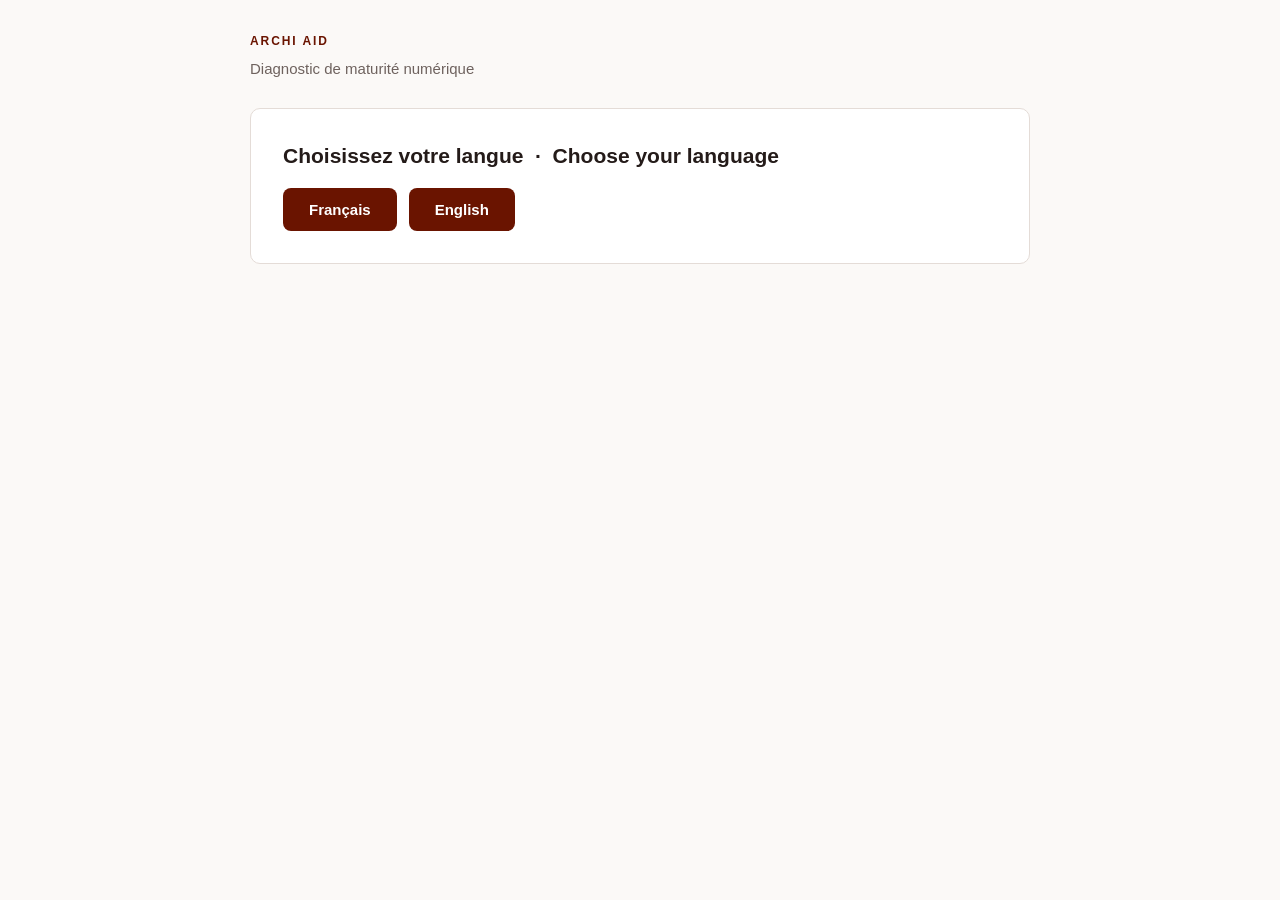
<file: outils/diagnostic.html>
<!DOCTYPE html>
<html lang="fr-CA">
<head>
<meta charset="UTF-8">
<meta name="viewport" content="width=device-width, initial-scale=1.0">
<title>Diagnostic de maturité numérique | Archi Aid</title>
<style>
  :root{
    --rouille:#6A1400;
    --brun:#241B19;
    --acier:#2D4A6B;
    --terracotta:#AF7E7B;
    --sarcelle:#2E6F6B;
    --fond:#FBF9F7;
    --carte:#FFFFFF;
    --trait:#E4DCD7;
    --texte:#241B19;
    --texte-doux:#6E625E;
  }
  *{box-sizing:border-box;margin:0;padding:0}
  body{font-family:"Segoe UI",Arial,sans-serif;background:var(--fond);color:var(--texte);line-height:1.55;padding:32px 16px 64px}
  .cadre{max-width:780px;margin:0 auto}

  .entete{margin-bottom:28px}
  .marque{font-size:12px;letter-spacing:.16em;text-transform:uppercase;color:var(--rouille);font-weight:700;margin-bottom:6px}
  .barre{height:4px;background:var(--trait);border-radius:2px;overflow:hidden;margin-top:18px}
  .barre span{display:block;height:100%;width:0;background:var(--rouille);transition:width .3s ease}
  .compteur{font-size:13px;color:var(--texte-doux);margin-top:8px}

  .carte{background:var(--carte);border:1px solid var(--trait);border-radius:10px;padding:32px}
  @media(max-width:560px){.carte{padding:22px}}

  h1{font-size:28px;line-height:1.25;font-weight:700;margin-bottom:14px}
  h2{font-size:21px;line-height:1.4;font-weight:600;margin-bottom:8px}
  h3{font-size:16px;font-weight:700;margin-bottom:10px}
  p{margin-bottom:14px;color:var(--texte-doux)}
  p.plein{color:var(--texte)}

  /* Choix de la langue */
  .langues{display:flex;gap:12px;flex-wrap:wrap;margin-top:18px}
  .langue{background:var(--rouille);color:#fff;padding:13px 26px;font-size:15px;font-weight:600;border-radius:8px;cursor:pointer;font-family:inherit;border:none}
  .langue:hover{background:#560F00}
  .langue:focus-visible{outline:2px solid var(--acier);outline-offset:2px}

  .axe-etiquette{display:inline-block;font-size:11px;letter-spacing:.14em;text-transform:uppercase;font-weight:700;padding:5px 10px;border-radius:4px;margin-bottom:16px}
  .axe-operational_management{background:#EDF1F6;color:var(--acier)}
  .axe-ai_integration{background:#E9F2F1;color:var(--sarcelle)}
  .axe-bim_maturity{background:#F6EDEB;color:var(--rouille)}

  .enonce{font-size:20px;line-height:1.45;font-weight:600;margin-bottom:26px}
  @media(max-width:560px){.enonce{font-size:18px}}

  .echelle{display:grid;grid-template-columns:repeat(5,1fr);gap:8px;margin-bottom:10px}
  .cran{border:1.5px solid var(--trait);border-radius:8px;background:#fff;padding:16px 4px 12px;cursor:pointer;text-align:center;transition:border-color .15s ease,background .15s ease;font-family:inherit}
  .cran:hover{border-color:var(--terracotta);background:#FDFBFA}
  .cran:focus-visible{outline:2px solid var(--acier);outline-offset:2px}
  .cran.choisi{border-color:var(--rouille);background:#FCF6F4}
  .cran b{display:block;font-size:22px;font-weight:700;color:var(--rouille);line-height:1}
  .cran small{display:block;font-size:11px;color:var(--texte-doux);margin-top:7px;line-height:1.25;min-height:28px}
  @media(max-width:480px){.cran{padding:13px 2px 10px}.cran b{font-size:19px}.cran small{font-size:10px;min-height:34px}}

  label.champ{display:block;font-size:13px;font-weight:600;margin-bottom:6px;margin-top:16px}
  select,input[type=text],input[type=email]{width:100%;padding:12px 13px;font-size:15px;font-family:inherit;border:1.5px solid var(--trait);border-radius:8px;background:#fff;color:var(--texte)}
  select:focus,input:focus{outline:none;border-color:var(--acier)}

  .boutons{display:flex;gap:12px;align-items:center;margin-top:26px;flex-wrap:wrap}
  button{font-family:inherit;font-size:15px;border-radius:8px;cursor:pointer;border:none}
  .primaire{background:var(--rouille);color:#fff;padding:13px 26px;font-weight:600}
  .primaire:hover{background:#560F00}
  .primaire:disabled{background:#C9BEB9;cursor:not-allowed}
  .discret{background:none;color:var(--texte-doux);padding:13px 4px;text-decoration:underline}
  .discret:hover{color:var(--texte)}

  /* Résultats : trois scores côte à côte */
  .scores{display:grid;grid-template-columns:repeat(3,1fr);gap:14px;margin:8px 0 28px}
  .scores.deux{grid-template-columns:repeat(2,1fr)}
  @media(max-width:560px){.scores,.scores.deux{grid-template-columns:1fr}}
  .score-carte{border:1px solid var(--trait);border-radius:8px;padding:18px 16px;text-align:center}
  .score-nom{font-size:13px;letter-spacing:.06em;text-transform:uppercase;color:var(--texte);font-weight:700;min-height:34px}
  .score-chiffre{font-size:44px;font-weight:700;line-height:1.1;margin:6px 0 2px}
  .score-sur{font-size:16px;color:var(--texte-doux);font-weight:400}
  .score-niveau{font-size:14px;font-weight:700;color:var(--brun)}
  .score-carte .axe-jauge{margin-top:12px}

  .axe-jauge{height:8px;background:var(--trait);border-radius:4px;overflow:hidden}
  .axe-jauge span{display:block;height:100%;border-radius:4px}

  /* Détail par axe : ses sous-sections */
  .titre-details{font-size:20px;margin:26px 0 14px}
  .bloc-axe{border:1px solid var(--trait);border-radius:8px;padding:18px 20px;margin-bottom:16px}
  .bloc-entete{display:flex;justify-content:space-between;align-items:baseline;gap:12px;margin-bottom:4px}
  .bloc-entete h3{margin:0}
  .bloc-niveau{font-size:15px;font-weight:700;color:var(--rouille);white-space:nowrap}
  .bloc-texte{font-size:14px;color:var(--texte);margin:0 0 14px}
  .sous{display:grid;grid-template-columns:1fr 130px 165px;gap:10px 14px;align-items:center;padding:8px 0;border-top:1px solid var(--trait);font-size:14px}
  .sous.prio{color:var(--rouille);font-weight:700}
  .sous-nom{color:var(--texte)}
  .sous.prio .sous-nom{color:var(--rouille)}
  .sous-val{text-align:right;font-weight:700;color:var(--brun);font-size:13px;white-space:nowrap}
  .sous.prio .sous-val{color:var(--rouille)}
  @media(max-width:560px){.sous{grid-template-columns:1fr auto}.sous .axe-jauge{grid-column:1 / -1}}

  .note-bim{font-size:13px;color:var(--texte-doux);border:1px dashed var(--trait);border-radius:8px;padding:12px 16px;margin-bottom:16px}

  .encadre{background:#F6F2EF;border-left:3px solid var(--rouille);padding:18px 20px;border-radius:0 8px 8px 0;margin:24px 0}
  .encadre h3{color:var(--rouille)}
  .encadre p{margin-bottom:0;color:var(--texte)}
  .encadre-axe{margin:16px 0 0;padding:14px 16px}
  .encadre-axe h3{font-size:14px;margin-bottom:4px}
  .encadre-axe p{font-size:14px}

  .consentement{display:flex;gap:10px;align-items:flex-start;margin-top:20px;font-size:13px;color:var(--texte-doux)}
  .consentement input{margin-top:3px;flex-shrink:0}

  .envoi-note{font-size:14px;color:var(--texte);background:#F6F2EF;border-radius:8px;padding:12px 16px;margin:24px 0 0}
  .envoi-ok{background:#E9F2F1;color:var(--sarcelle)}
  .envoi-echec{background:#F6EDEB;color:var(--rouille)}
</style>
</head>
<body>
<div class="cadre">
  <div class="entete">
    <div class="marque">Archi Aid</div>
    <div style="font-size:15px;color:var(--texte-doux)" id="sous-titre">Diagnostic de maturité numérique</div>
    <div class="barre" id="barre-zone" style="display:none"><span id="barre"></span></div>
    <div class="compteur" id="compteur" style="display:none"></div>
  </div>
  <div class="carte" id="scene"></div>
</div>

<script>
/* ==========================================================================
   1. CONFIGURATION
   Laisser PORTAL_ID ou FORM_GUID vide désactive l'envoi à HubSpot (le
   résultat s'affiche quand même). À remplir avec le nouveau portail.
   ========================================================================== */
const CONFIG = {
  // Noms internes et valeurs internes des listes déroulantes telles qu'elles existent dans HubSpot
  // (la propriété Company_size s'appelle « compay_size » dans HubSpot, coquille comprise).
  HS_CATEGORIE : "diagnostic_categorie",
  HS_TAILLE    : "compay_size",
  HS_VALEURS_CATEGORIE : {
    promoteur:"Real Estate Developer", architecture:"Architecture", ingenierie:"Engineering",
    entrepreneur_general:"General Contractor", sous_traitant:"Subcontractor", autre:"Other"
  },
  HS_VALEURS_TAILLE : {
    "1_9":"1_9", "10_49":"10_49", "50_199":"50_199", "200_499":"200_499", "500_ou_plus":"500_ou_plus"
  },
  PORTAL_ID : "44586873",                                        // numéro du portail HubSpot (Hub ID)
  FORM_GUID : "96d0935d-17f2-4a95-aea6-9db15f235671",                                        // formulaire « Digital Maturity Assessment »
  HSFORMS_HOST : "api.hsforms.com"                         // api-eu1.hsforms.com pour un portail hébergé en Europe
};

/* ==========================================================================
   2. LANGUE ET TEXTES D'INTERFACE
   Tout texte affiché existe en français et en anglais : { fr:"…", en:"…" }.
   t(x) renvoie la version dans la langue choisie au premier écran.
   ========================================================================== */
let LANG = "fr";
function t(x){ return (x && typeof x === "object" && !Array.isArray(x)) ? (x[LANG] || x.fr) : x; }

const UI = {
  sousTitre:      { fr:"Diagnostic de maturité numérique", en:"Digital Maturity Assessment" },
  titrePage:      { fr:"Diagnostic de maturité numérique | Archi Aid", en:"Digital Maturity Assessment | Archi Aid" },
  profilEtape:    { fr:"Profil de votre organisation", en:"Your organization" },
  profilTitre:    { fr:"D'abord, votre organisation", en:"First, your organization" },
  profilTexte:    { fr:"Deux précisions qui servent à adapter les énoncés suivants à votre réalité.", en:"Two details that adapt the following statements to your reality." },
  champActivite:  { fr:"Votre principale activité en construction", en:"Your main activity in construction" },
  champTaille:    { fr:"Taille de votre organisation", en:"Size of your organization" },
  selectionnez:   { fr:"Sélectionnez", en:"Select" },
  continuer:      { fr:"Continuer", en:"Continue" },
  retour:         { fr:"Retour", en:"Back" },
  modifierProfil: { fr:"Modifier le profil", en:"Edit profile" },
  enoncePrecedent:{ fr:"Énoncé précédent", en:"Previous statement" },
  enonceSur:      { fr:"Énoncé {i} sur {n}", en:"Statement {i} of {n}" },
  termine:        { fr:"Terminé", en:"Done" },
  scoresTitre:    { fr:"Vos scores de maturité", en:"Your maturity scores" },
  sur100:         { fr:" / 100", en:" / 100" },
  bimNonEvalue:   { fr:"Le volet Maturité BIM n'a pas été évalué : votre type d'activité n'implique pas la maquette numérique.", en:"The BIM Maturity section was not assessed: your type of activity does not involve building information modeling." },
  details:        { fr:"Détails", en:"Details" },
  parOuCommencer: { fr:"Par où commencer", en:"Where to start" },
  pointFaible:    { fr:"Votre point d'appui le plus faible sur cet axe est <strong>{s}</strong>. ", en:"Your weakest point on this axis is <strong>{s}</strong>. " },
  envoyer:        { fr:"Envoyer", en:"Send" },
  envoye:         { fr:"Envoyé", en:"Sent" },
  envoiEnCours:   { fr:"Envoi en cours…", en:"Sending…" },
  refaire:        { fr:"Refaire le diagnostic", en:"Retake the assessment" },
  envoiOk:        { fr:"Résultats envoyés. Vous recevrez votre rapport à {e}.", en:"Results sent. You will receive your report at {e}." },
  envoiInactif:   { fr:"Résultats enregistrés. L'envoi par courriel sera actif une fois la connexion à HubSpot configurée.", en:"Results saved. Email delivery will be active once the HubSpot connection is configured." },
  envoiEchec:     { fr:"L'envoi n'a pas fonctionné. Réessayez dans un instant ou écrivez-nous à Info@archiaid.ca.", en:"Sending failed. Try again in a moment or write to us at Info@archiaid.ca." },
  gateTitre:      { fr:"Où vous envoyer vos résultats ?", en:"Where should we send your results?" },
  gateTexte:      { fr:"Indiquez où vous joindre : vous recevrez votre rapport par courriel.", en:"Tell us how to reach you: you will receive your report by email." },
  prenom:         { fr:"Prénom", en:"First name" },
  nom:            { fr:"Nom", en:"Last name" },
  entreprise:     { fr:"Entreprise", en:"Company" },
  courriel:       { fr:"Courriel professionnel", en:"Work email" },
  consentement:   { fr:"J'accepte que Solutions Archi Aid inc. conserve ces renseignements pour me transmettre mon résultat et communiquer avec moi à ce sujet. Je peux retirer ce consentement en tout temps en écrivant à l'adresse indiquée dans les communications reçues.",
                    en:"I agree that Solutions Archi Aid inc. may keep this information to send me my results and contact me about them. I can withdraw this consent at any time by writing to the address shown in the communications received." },
  detailActivite: { fr:"Activité", en:"Activity" },
  detailTaille:   { fr:"Taille", en:"Size" },
  detailEchelle:  { fr:"Échelle : accord de 1 à 5. Score = (moyenne - 1) / 4 x 100.", en:"Scale: agreement from 1 to 5. Score = (average - 1) / 4 x 100." },
  detailSansBim:  { fr:"Volet BIM non évalué (activité sans BIM).", en:"BIM section not assessed (activity without BIM)." },
  detailPriorite: { fr:"Priorité", en:"Priority" }
};

/* ==========================================================================
   3. PROFIL DE L'ORGANISATION (non noté)
   `bim` indique si le volet BIM est évalué ; `famille` choisit la version
   des énoncés BIM. Les valeurs sont celles des listes HubSpot.
   ========================================================================== */
const CATEGORIES = [
  { valeur:"promoteur",            libelle:{ fr:"Développement immobilier / Promoteur",                en:"Real estate development / Developer" },        famille:"donneur_ouvrage", bim:true },
  { valeur:"architecture",         libelle:{ fr:"Architecture",                                         en:"Architecture" },                                famille:"conception",      bim:true },
  { valeur:"ingenierie",           libelle:{ fr:"Ingénierie (structure, civil, mécanique, électrique)", en:"Engineering (structural, civil, mechanical, electrical)" }, famille:"conception", bim:true },
  { valeur:"entrepreneur_general", libelle:{ fr:"Entrepreneur général / Gestion de construction",       en:"General contractor / Construction management" }, famille:"realisation",     bim:true },
  { valeur:"sous_traitant",        libelle:{ fr:"Sous-traitant / Entrepreneur spécialisé",              en:"Subcontractor / Specialty contractor" },         famille:"realisation",     bim:true },
  { valeur:"autre",                libelle:{ fr:"Autre",                                                en:"Other" },                                       famille:null,              bim:false }
];

const TAILLES = [
  { valeur:"1_9",         libelle:{ fr:"1 à 9 employés",        en:"1 to 9 employees" } },
  { valeur:"10_49",       libelle:{ fr:"10 à 49 employés",      en:"10 to 49 employees" } },
  { valeur:"50_199",      libelle:{ fr:"50 à 199 employés",     en:"50 to 199 employees" } },
  { valeur:"200_499",     libelle:{ fr:"200 à 499 employés",    en:"200 to 499 employees" } },
  { valeur:"500_ou_plus", libelle:{ fr:"500 employés et plus",  en:"500 employees or more" } }
];

const ECHELLE = [
  { note:1, ancre:{ fr:"Pas du tout d'accord",  en:"Strongly disagree" } },
  { note:2, ancre:{ fr:"Plutôt en désaccord",   en:"Somewhat disagree" } },
  { note:3, ancre:{ fr:"Partiellement vrai",    en:"Partly true" } },
  { note:4, ancre:{ fr:"Plutôt d'accord",       en:"Somewhat agree" } },
  { note:5, ancre:{ fr:"Tout à fait d'accord",  en:"Strongly agree" } }
];

/* ==========================================================================
   4. LA HIÉRARCHIE : 3 AXES > 8 SOUS-SECTIONS > 2 ÉNONCÉS
   Les clés d'axe et de sous-section sont les noms internes des propriétés
   HubSpot (suffixe _score ajouté à l'envoi).
   Tous les énoncés sont formulés positivement : accord élevé = maturité élevée.
   ========================================================================== */
const AXES = [
  {
    cle:"operational_management", paliers:{ fr:["Improvisée", "Encadrée", "Structurée", "Pilotée"], en:["Improvised", "Framed", "Structured", "Data-driven"] }, libelle:{ fr:"Gestion opérationnelle", en:"Operational management" }, couleur:"var(--acier)",
    niveaux:{
      fr:[
        "Le fonctionnement repose sur des personnes plutôt que sur des systèmes. L'information existe, mais il faut savoir à qui la demander.",
        "Des outils et des pratiques sont en place, mais leur usage varie d'une équipe à l'autre. Vous payez pour des capacités que vous n'exploitez qu'en partie.",
        "Vos processus sont documentés et vos systèmes reliés pour l'essentiel. La prochaine étape est de mesurer, pour savoir quoi améliorer.",
        "Vos opérations sont pilotées par des données fiables et des processus qui survivent aux changements de personnel."
      ],
      en:[
        "Operations rely on people rather than systems. The information exists, but you have to know who to ask.",
        "Tools and practices are in place, but their use varies from one team to another. You pay for capabilities you only partly use.",
        "Your processes are documented and your systems mostly connected. The next step is measuring, to know what to improve.",
        "Your operations are driven by reliable data and processes that survive staff changes."
      ]
    },
    sections:[
      { cle:"visibility", paliers:{ fr:["Limitée", "Partielle", "Claire", "Temps réel"], en:["Limited", "Partial", "Clear", "Real-time"] }, libelle:{ fr:"Visibilité et contrôle", en:"Visibility and control" },
        enonces:{
          fr:[ "J'ai une vue d'ensemble de l'exécution de mes projets en cours sans avoir à consulter chaque personne.",
               "L'avancement et les coûts de nos projets sont à jour et consultables en tout temps, pas seulement à la réunion hebdomadaire." ],
          en:[ "I have an overview of how my current projects are progressing without having to ask each person.",
               "Our project progress and costs are up to date and available at any time, not only at the weekly meeting." ]
        },
        conseil:{ fr:"Mettre en place un tableau de bord de projets alimenté par vos outils existants, revu à fréquence fixe.",
                  en:"Set up a project dashboard fed by your existing tools and reviewed at a fixed frequency." } },
      { cle:"process_maturity", paliers:{ fr:["Informels", "Documentés", "Appliqués", "Mesurés"], en:["Informal", "Documented", "Applied", "Measured"] }, libelle:{ fr:"Maturité des processus", en:"Process maturity" },
        enonces:{
          fr:[ "Nos façons de faire sont documentées et appliquées de la même manière d'un projet à l'autre.",
               "Nos processus sont mesurés et révisés selon un cycle défini, pas seulement lorsqu'un problème survient." ],
          en:[ "Our ways of working are documented and applied the same way from one project to the next.",
               "Our processes are measured and reviewed on a set cycle, not only when a problem occurs." ]
        },
        conseil:{ fr:"Documenter les trois processus les plus fréquents et associer à chacun un indicateur suivi chaque mois.",
                  en:"Document your three most frequent processes and attach a monthly indicator to each one." } },
      { cle:"system_centralization", paliers:{ fr:["Dispersés", "Partagés", "Centralisés", "Unifiés"], en:["Scattered", "Shared", "Centralized", "Unified"] }, libelle:{ fr:"Centralisation des systèmes", en:"System centralization" },
        enonces:{
          fr:[ "Nos équipes travaillent dans des plateformes communes à l'entreprise plutôt que dans des outils choisis individuellement.",
               "Chaque information a un système de référence unique : il n'existe pas plusieurs versions du même échéancier, du même budget ou du même plan." ],
          en:[ "Our teams work in company-wide platforms rather than in tools chosen individually.",
               "Each piece of information has a single system of record: there are no multiple versions of the same schedule, budget or drawing." ]
        },
        conseil:{ fr:"Désigner un système de référence par type d'information et y migrer ce qui vit encore dans les fichiers locaux et les courriels.",
                  en:"Designate one system of record per type of information and migrate what still lives in local files and emails." } }
    ]
  },
  {
    cle:"ai_integration", paliers:{ fr:["Absente", "Exploratoire", "Encadrée", "Intégrée"], en:["Absent", "Exploratory", "Governed", "Embedded"] }, libelle:{ fr:"Intégration de l'IA", en:"AI integration" }, couleur:"var(--sarcelle)",
    niveaux:{
      fr:[
        "L'IA est absente ou à l'essai chez quelques personnes, sans cadre. Le risque tient surtout aux données qui circulent sans règles.",
        "Des usages existent, mais sans gouvernance ni mesure. Les gains restent individuels et difficiles à généraliser.",
        "L'IA est encadrée et utilisée dans plusieurs équipes. Il reste à structurer les données pour en tirer davantage.",
        "L'IA est intégrée à vos façons de faire, avec des gains mesurés et des données prêtes à être exploitées."
      ],
      en:[
        "AI is absent or being tried by a few people, without a framework. The main risk is data circulating without rules.",
        "Some uses exist, but without governance or measurement. Gains remain individual and hard to generalize.",
        "AI is governed and used across several teams. Structuring your data is what remains to get more out of it.",
        "AI is embedded in your ways of working, with measured gains and data ready to be used."
      ]
    },
    sections:[
      { cle:"ai_adoption", paliers:{ fr:["Nulle", "Individuelle", "Par équipe", "Généralisée"], en:["None", "Individual", "Team-wide", "Company-wide"] }, libelle:{ fr:"Adoption", en:"Adoption" },
        enonces:{
          fr:[ "Mes équipes utilisent des outils d'intelligence artificielle dans leur travail courant, pas seulement à l'essai.",
               "L'usage de l'IA est répandu dans plusieurs équipes, pas porté par une ou deux personnes." ],
          en:[ "My teams use artificial intelligence tools in their day-to-day work, not just as a trial.",
               "AI use is widespread across several teams, not carried by one or two people." ]
        },
        conseil:{ fr:"Identifier deux tâches répétitives par équipe et y introduire un outil d'IA avec un accompagnement court.",
                  en:"Identify two repetitive tasks per team and introduce an AI tool for them with short guidance." } },
      { cle:"ai_governance", paliers:{ fr:["Aucune", "Implicite", "Écrite", "Appliquée"], en:["None", "Implicit", "Written", "Enforced"] }, libelle:{ fr:"Gouvernance", en:"Governance" },
        enonces:{
          fr:[ "Nous avons des règles écrites sur les informations qui peuvent être soumises à un outil d'IA externe.",
               "Une personne est responsable des choix d'outils d'IA et de leurs usages dans l'entreprise." ],
          en:[ "We have written rules about which information may be submitted to an external AI tool.",
               "One person is responsible for AI tool choices and their use in the company." ]
        },
        conseil:{ fr:"Rédiger une politique d'usage d'une page : données permises, outils approuvés, personne responsable.",
                  en:"Write a one-page usage policy: permitted data, approved tools, responsible person." } },
      { cle:"data_readiness", paliers:{ fr:["Éparpillées", "Accessibles", "Structurées", "Exploitables"], en:["Scattered", "Accessible", "Structured", "AI-ready"] }, libelle:{ fr:"Préparation des données", en:"Data readiness" },
        enonces:{
          fr:[ "Nos données de projet sont assez structurées et centralisées pour être exploitées par un outil d'IA.",
               "L'historique de nos projets est accessible et consultable, pas enfoui dans des courriels et des dossiers personnels." ],
          en:[ "Our project data is structured and centralized enough to be used by an AI tool.",
               "Our project history is accessible and searchable, not buried in emails and personal folders." ]
        },
        conseil:{ fr:"Structurer d'abord les données de projet les plus demandées : coûts, échéanciers, décisions.",
                  en:"Structure the most requested project data first: costs, schedules, decisions." } }
    ]
  },
  {
    cle:"bim_maturity", paliers:{ fr:["Subi", "Pratiqué", "Maîtrisé", "Stratégique"], en:["Imposed", "Practised", "Mastered", "Strategic"] }, libelle:{ fr:"Maturité BIM", en:"BIM maturity" }, couleur:"var(--rouille)", bimSeulement:true,
    niveaux:{
      fr:[
        "Le BIM est subi plutôt que maîtrisé : la maquette existe parfois, mais le travail réel se fait encore en 2D ou sur papier.",
        "La maquette est utilisée, mais les processus dépendent des personnes et les échanges demandent des reprises.",
        "Vos processus BIM sont formalisés et vos échanges fiables. Le BIM commence à peser dans vos soumissions.",
        "Le BIM est un avantage concurrentiel : processus maîtrisés, données réutilisées, exigences dépassées."
      ],
      en:[
        "BIM is endured rather than mastered: a model sometimes exists, but the real work is still done in 2D or on paper.",
        "The model is used, but processes depend on people and exchanges require rework.",
        "Your BIM processes are formalized and your exchanges reliable. BIM is starting to weigh in your bids.",
        "BIM is a competitive advantage: mastered processes, reused data, requirements exceeded."
      ]
    },
    sections:[
      { cle:"bim_process", paliers:{ fr:["Absent", "Au cas par cas", "Formalisé", "Systématique"], en:["None", "Ad hoc", "Formalized", "Systematic"] }, libelle:{ fr:"Processus BIM", en:"BIM process" },
        enonces:{
          conception:{
            fr:[ "Chaque mandat démarre avec un plan d'exécution BIM qui définit les livrables et les niveaux de détail par phase.",
                 "Nos gabarits, nos bibliothèques et nos normes de modélisation sont communs à tous les projets." ],
            en:[ "Every mandate starts with a BIM execution plan that defines deliverables and levels of detail per phase.",
                 "Our templates, libraries and modeling standards are shared across all projects." ]
          },
          realisation:{
            fr:[ "La coordination avec nos sous-traitants suit un cycle formalisé : les conflits sont détectés avant l'installation.",
                 "Nos exigences BIM envers les sous-traitants sont écrites dans les contrats et vérifiées." ],
            en:[ "Coordination with our subcontractors follows a formal cycle: clashes are detected before installation.",
                 "Our BIM requirements for subcontractors are written into contracts and verified." ]
          },
          donneur_ouvrage:{
            fr:[ "Nos appels d'offres précisent les livrables BIM attendus, et nous vérifions les maquettes reçues avant de les accepter.",
                 "Un responsable BIM est désigné de notre côté sur chaque projet, avec un mandat clair." ],
            en:[ "Our tenders specify the expected BIM deliverables, and we check the models we receive before accepting them.",
                 "A BIM lead is designated on our side for every project, with a clear mandate." ]
          }
        },
        conseil:{ fr:"Rédiger un plan d'exécution BIM type et l'imposer dès le démarrage de chaque projet.",
                  en:"Write a standard BIM execution plan and require it from the start of every project." } },
      { cle:"data_exchange", paliers:{ fr:["Reconstruit", "Repris", "Exploitable", "Fluide"], en:["Rebuilt", "Reworked", "Usable", "Seamless"] }, libelle:{ fr:"Échange des données", en:"Data exchange" },
        enonces:{
          conception:{
            fr:[ "Les modèles échangés entre disciplines sont exploitables tels quels, sans reconstruction ni reprise.",
                 "Nos quantitatifs et nos tableaux sont extraits de la maquette et réutilisés sans ressaisie." ],
            en:[ "Models exchanged between disciplines are usable as is, without rebuilding or rework.",
                 "Our quantities and schedules are extracted from the model and reused without re-entry." ]
          },
          realisation:{
            fr:[ "Nous extrayons des quantitatifs de la maquette et ils alimentent directement nos estimations.",
                 "Les maquettes reçues des concepteurs sont exploitables sans reconstruction par notre équipe." ],
            en:[ "We extract quantities from the model and they feed directly into our estimates.",
                 "The models we receive from designers are usable without our team rebuilding them." ]
          },
          donneur_ouvrage:{
            fr:[ "Les données du projet sont transférées vers nos systèmes d'exploitation à la réception du bâtiment.",
                 "Les maquettes de nos différents projets suivent un format commun qui permet de les comparer." ],
            en:[ "Project data is transferred to our operations systems when the building is handed over.",
                 "The models of our various projects follow a common format that allows comparison." ]
          }
        },
        conseil:{ fr:"Fixer un format d'échange et un niveau de détail par livrable, et vérifier chaque maquette reçue selon ces critères.",
                  en:"Set an exchange format and a level of detail per deliverable, and check every model received against those criteria." } }
    ]
  }
];

/* Quatre paliers par axe et par sous-section (clé `paliers` ci-dessus),
   du plus faible au plus fort, choisis par la moyenne des réponses. */

function rangDeMoyenne(m){
  if(m <= 2.0) return 0;
  if(m <= 3.0) return 1;
  if(m <= 4.0) return 2;
  return 3;
}
function scoreSur100(m){ return Math.round((m - 1) / 4 * 100); }

/* ==========================================================================
   5. ÉTAT
   ========================================================================== */
let etat = { categorie:null, taille:null, reponses:{}, index:0, resultat:null, envoye:null, lecture:false };

const scene = document.getElementById("scene");
const barre = document.getElementById("barre");
const barreZone = document.getElementById("barre-zone");
const compteur = document.getElementById("compteur");

function categorie(){ return CATEGORIES.find(c => c.valeur === etat.categorie) || CATEGORIES[0]; }
function bimEvalue(){ return !!categorie().bim; }
function axesEvalues(){ return AXES.filter(a => !a.bimSeulement || bimEvalue()); }

/* Les énoncés d'une sous-section dans la langue choisie, selon la famille pour le BIM. */
function enoncesDe(section){
  const e = section.enonces;
  if(e.fr) return e[LANG] || e.fr;
  const fam = e[categorie().famille] || e.conception;
  return fam[LANG] || fam.fr;
}

/* La liste ordonnée des énoncés : axe par axe, sous-section par sous-section.
   Le BIM vient en dernier et n'apparaît pas si l'activité ne l'implique pas. */
function liste(){
  const items = [];
  axesEvalues().forEach(a => a.sections.forEach(s => enoncesDe(s).forEach((texte, i) => {
    items.push({ axe:a.cle, section:s.cle, cle:s.cle + "|" + i, texte });
  })));
  return items;
}

function progression(pct, texte){
  if(pct === null){ barreZone.style.display = "none"; compteur.style.display = "none"; return; }
  barreZone.style.display = "block";
  compteur.style.display = "block";
  barre.style.width = pct + "%";
  compteur.textContent = texte;
}

function appliquerLangue(){
  document.documentElement.lang = LANG === "en" ? "en-CA" : "fr-CA";
  document.title = t(UI.titrePage);
  document.getElementById("sous-titre").textContent = t(UI.sousTitre);
}

/* ==========================================================================
   6. ÉCRANS
   ========================================================================== */
function ecranLangue(){
  progression(null);
  scene.innerHTML = `
    <h2>Choisissez votre langue &nbsp;·&nbsp; Choose your language</h2>
    <div class="langues">
      <button class="langue" data-lang="fr">Français</button>
      <button class="langue" data-lang="en">English</button>
    </div>
  `;
  scene.querySelectorAll(".langue").forEach(b => {
    b.onclick = () => { LANG = b.dataset.lang; appliquerLangue(); ecranProfil(); };
  });
}

function ecranProfil(){
  progression(0, t(UI.profilEtape));
  scene.innerHTML = `
    <h2>${t(UI.profilTitre)}</h2>
    <p>${t(UI.profilTexte)}</p>
    <label class="champ" for="cat">${t(UI.champActivite)}</label>
    <select id="cat">
      <option value="">${t(UI.selectionnez)}</option>
      ${CATEGORIES.map(c => `<option value="${c.valeur}" ${etat.categorie===c.valeur?"selected":""}>${t(c.libelle)}</option>`).join("")}
    </select>
    <label class="champ" for="tai">${t(UI.champTaille)}</label>
    <select id="tai">
      <option value="">${t(UI.selectionnez)}</option>
      ${TAILLES.map(x => `<option value="${x.valeur}" ${etat.taille===x.valeur?"selected":""}>${t(x.libelle)}</option>`).join("")}
    </select>
    <div class="boutons">
      <button class="primaire" id="suivant" disabled>${t(UI.continuer)}</button>
      <button class="discret" id="retour">${t(UI.retour)}</button>
    </div>
  `;
  const cat = document.getElementById("cat");
  const tai = document.getElementById("tai");
  const suivant = document.getElementById("suivant");
  const verifier = () => { suivant.disabled = !(cat.value && tai.value); };
  cat.onchange = tai.onchange = verifier;
  verifier();

  suivant.onclick = () => {
    if(etat.categorie && etat.categorie !== cat.value) etat.reponses = {};
    etat.categorie = cat.value;
    etat.taille = tai.value;
    etat.index = 0;
    ecranEnonce();
  };
  document.getElementById("retour").onclick = ecranLangue;
}

function ecranEnonce(){
  const items = liste();
  const c = items[etat.index];
  const axe = AXES.find(a => a.cle === c.axe);
  const section = axe.sections.find(s => s.cle === c.section);
  progression(Math.round((etat.index / items.length) * 100),
              t(UI.enonceSur).replace("{i}", etat.index + 1).replace("{n}", items.length));

  scene.innerHTML = `
    <span class="axe-etiquette axe-${axe.cle}">${t(axe.libelle)} · ${t(section.libelle)}</span>
    <p class="enonce">${c.texte}</p>
    <div class="echelle">
      ${ECHELLE.map(e => `
        <button class="cran ${etat.reponses[c.cle]===e.note?"choisi":""}" data-note="${e.note}">
          <b>${e.note}</b><small>${t(e.ancre)}</small>
        </button>`).join("")}
    </div>
    <div class="boutons" style="margin-top:18px">
      <button class="discret" id="retour">${etat.index === 0 ? t(UI.modifierProfil) : t(UI.enoncePrecedent)}</button>
    </div>
  `;
  scene.querySelectorAll(".cran").forEach(el => {
    el.onclick = () => {
      etat.reponses[c.cle] = Number(el.dataset.note);
      if(etat.index < items.length - 1){ etat.index++; ecranEnonce(); }
      else { calculer(); finaliser(); }
    };
  });
  document.getElementById("retour").onclick = () => {
    if(etat.index === 0) ecranProfil();
    else { etat.index--; ecranEnonce(); }
  };
}

/* ==========================================================================
   7. CALCUL
   Sous-section = moyenne de ses énoncés. Axe = moyenne de ses sous-sections.
   Chaque niveau est converti en palier et en score sur 100. Pas de score global :
   chaque axe reçoit sa propre recommandation, sur sa sous-section la plus faible.
   ========================================================================== */
function calculer(){
  const axes = axesEvalues().map(a => {
    const sections = a.sections.map(s => {
      const notes = enoncesDe(s).map((_, i) => etat.reponses[s.cle + "|" + i] || 0);
      const moyenne = notes.reduce((tot, n) => tot + n, 0) / notes.length;
      return { cle:s.cle, libelle:t(s.libelle), conseil:t(s.conseil), paliers:t(s.paliers), notes, moyenne,
               score:scoreSur100(moyenne), rang:rangDeMoyenne(moyenne), def:s };
    });
    const moyenne = sections.reduce((tot, s) => tot + s.moyenne, 0) / sections.length;
    const prio = sections.slice().sort((x, y) => x.moyenne - y.moyenne)[0];
    return { cle:a.cle, libelle:t(a.libelle), couleur:a.couleur, niveaux:t(a.niveaux), paliers:t(a.paliers), sections, moyenne, prio,
             score:scoreSur100(moyenne), rang:rangDeMoyenne(moyenne) };
  });
  etat.resultat = { axes, bim:bimEvalue() };
}

function detailReponses(){
  const cat = CATEGORIES.find(c => c.valeur === etat.categorie);
  const tai = TAILLES.find(x => x.valeur === etat.taille);
  const r = etat.resultat;
  const lignes = [
    `${t(UI.sousTitre)} · ${new Date().toISOString().split("T")[0]}`,
    `${t(UI.detailActivite)} : ${cat ? t(cat.libelle) : etat.categorie} · ${t(UI.detailTaille)} : ${tai ? t(tai.libelle) : etat.taille}`,
    t(UI.detailEchelle),
    r.bim ? "" : t(UI.detailSansBim),
    ""
  ];
  r.axes.forEach(a => {
    lignes.push(`${a.libelle} : ${a.score}/100 · ${a.paliers[a.rang]}`);
    a.sections.forEach(s => {
      lignes.push(`   ${s.libelle} : ${s.score}/100 · ${s.paliers[s.rang]}`);
      enoncesDe(s.def).forEach((texte, i) => lignes.push(`      ${s.notes[i]}/5 : ${texte}`));
    });
    lignes.push("");
  });
  r.axes.forEach(a => lignes.push(`${t(UI.detailPriorite)} ${a.libelle} : ${a.prio.libelle}`));
  return lignes.join("\n");
}

/* ==========================================================================
   8. LIEN DES RÉSULTATS
   Les réponses tiennent dans l'adresse (?r=langue.activité.taille.réponses) :
   le diagnostic les relit et réaffiche le rapport, sans serveur. C'est ce lien
   que HubSpot met dans le courriel envoyé au contact.
   ========================================================================== */
function lienResultats(){
  const reponses = liste().map(c => etat.reponses[c.cle] || 0).join("");
  const code = [LANG, etat.categorie, etat.taille, reponses].join(".");
  const base = location.protocol.startsWith("http") ? location.origin + location.pathname : "https://www.archiaid.ca/outils/diagnostic.html";
  return base + "?r=" + code;
}
function restaurerDepuisLien(code){
  const parts = (code || "").split(".");
  if(parts.length !== 4) return false;
  const [langue, cat, taille, reponses] = parts;
  if(!CATEGORIES.some(c => c.valeur === cat) || !TAILLES.some(x => x.valeur === taille)) return false;
  LANG = langue === "en" ? "en" : "fr";
  etat.categorie = cat; etat.taille = taille; etat.reponses = {};
  const items = liste();
  if(!/^[1-5]+$/.test(reponses) || reponses.length !== items.length) return false;
  items.forEach((c, i) => { etat.reponses[c.cle] = Number(reponses[i]); });
  etat.lecture = true;                       // rapport consulté depuis le lien : pas de nouvel envoi
  appliquerLangue();
  calculer();
  progression(100, t(UI.termine));
  ecranResultats();
  return true;
}

/* ==========================================================================
   9. CONTACT ET ENVOI HUBSPOT
   ========================================================================== */
function contactConnecte(){
  let contact = { prenom:"", nom:"", entreprise:"", courriel:"" };
  try {
    const u = JSON.parse(localStorage.getItem("archiaid_user") || "null");
    if(u){
      const morceaux = (u.nom || "").trim().split(/\s+/).filter(Boolean);
      contact.prenom = u.prenom || morceaux.shift() || "";
      contact.nom = u.famille || morceaux.join(" ") || contact.prenom;
      contact.entreprise = u.entreprise || "";
      contact.courriel = (u.courriel || "").trim();
    }
  } catch(e){}
  return contact;
}

function finaliser(){
  progression(100, t(UI.termine));
  ecranResultats();
}

async function envoyerResultats(bouton){
  const contact = contactConnecte();
  if(!contact.courriel){ ecranGate(); return; }
  // Confirmation immédiate ; l'envoi se poursuit en arrière-plan.
  // Si HubSpot refuse, le message devient une erreur et le bouton est réactivé.
  etat.envoye = CONFIG.PORTAL_ID && CONFIG.FORM_GUID ? "ok" : "inactif";
  ecranResultats();
  const retour = planifierRetourAccueil();
  try {
    await envoyerHubSpot(contact);
  } catch(e){
    clearTimeout(retour);
    etat.envoye = "echec";
    console.error("Envoi HubSpot échoué :", e);
    ecranResultats();
  }
}

/* Après l'envoi, retour à la page d'accueil du site, dans la langue du diagnostic.
   Le délai laisse le temps de lire la confirmation ; l'envoi (keepalive) se termine
   même si la page change. */
function planifierRetourAccueil(){
  const accueil = LANG === "en" ? "../" : "../fr/";
  return setTimeout(() => { window.location.href = accueil; }, 2500);
}

function messageEnvoi(){
  const contact = contactConnecte();
  if(etat.envoye === "ok")      return `<p class="envoi-note envoi-ok">${t(UI.envoiOk).replace("{e}", contact.courriel)}</p>`;
  if(etat.envoye === "inactif") return `<p class="envoi-note">${t(UI.envoiInactif)}</p>`;
  if(etat.envoye === "echec")   return `<p class="envoi-note envoi-echec">${t(UI.envoiEchec)}</p>`;
  return "";
}

function ecranGate(){
  progression(100, t(UI.termine));
  scene.innerHTML = `
    <h2>${t(UI.gateTitre)}</h2>
    <p>${t(UI.gateTexte)}</p>
    <label class="champ" for="prenom">${t(UI.prenom)}</label>
    <input type="text" id="prenom" autocomplete="given-name">
    <label class="champ" for="nom">${t(UI.nom)}</label>
    <input type="text" id="nom" autocomplete="family-name">
    <label class="champ" for="entreprise">${t(UI.entreprise)}</label>
    <input type="text" id="entreprise" autocomplete="organization">
    <label class="champ" for="courriel">${t(UI.courriel)}</label>
    <input type="email" id="courriel" autocomplete="email">
    <div class="consentement">
      <input type="checkbox" id="consent">
      <label for="consent">${t(UI.consentement)}</label>
    </div>
    <div class="boutons"><button class="primaire" id="voir" disabled>${t(UI.envoyer)}</button></div>
  `;
  const champs = ["prenom","nom","entreprise","courriel"].map(id => document.getElementById(id));
  const consent = document.getElementById("consent");
  const voir = document.getElementById("voir");
  const valide = () => {
    const courriel = document.getElementById("courriel").value.trim();
    voir.disabled = !(champs.every(c => c.value.trim().length > 0)
                   && /^[^\s@]+@[^\s@]+\.[^\s@]+$/.test(courriel)
                   && consent.checked);
  };
  champs.forEach(c => c.oninput = valide);
  consent.onchange = valide;
  voir.onclick = async () => {
    voir.disabled = true;
    voir.textContent = t(UI.envoiEnCours);
    const contact = {
      prenom:document.getElementById("prenom").value.trim(),
      nom:document.getElementById("nom").value.trim(),
      entreprise:document.getElementById("entreprise").value.trim(),
      courriel:document.getElementById("courriel").value.trim()
    };
    try { localStorage.setItem("archiaid_user", JSON.stringify({ prenom:contact.prenom, famille:contact.nom, entreprise:contact.entreprise, nom:(contact.prenom + " " + contact.nom).trim(), courriel:contact.courriel })); } catch(e){}
    etat.envoye = CONFIG.PORTAL_ID && CONFIG.FORM_GUID ? "ok" : "inactif";
    ecranResultats();
    const retour = planifierRetourAccueil();
    try {
      await envoyerHubSpot(contact);
    } catch(e){
      clearTimeout(retour);
      etat.envoye = "echec";
      console.error("Envoi HubSpot échoué :", e);
      ecranResultats();
    }
  };
}

/* Les champs envoyés au formulaire HubSpot : un par propriété de contact.
   Les scores BIM ne sont envoyés que si le volet a été évalué. */
function champsHubSpot(contact){
  const r = etat.resultat;
  const champs = [
    { name:"email",            value:contact.courriel },
    { name:"firstname",        value:contact.prenom },
    { name:"lastname",         value:contact.nom },
    { name:"company",          value:contact.entreprise },
    { name:CONFIG.HS_CATEGORIE, value:CONFIG.HS_VALEURS_CATEGORIE[etat.categorie] || etat.categorie },
    { name:CONFIG.HS_TAILLE,    value:CONFIG.HS_VALEURS_TAILLE[etat.taille] || etat.taille }
  ];
  r.axes.forEach(a => {
    champs.push({ name:a.cle + "_score", value:String(a.score) });
    a.sections.forEach(s => champs.push({ name:s.cle + "_score", value:String(s.score) }));
  });
  champs.push({ name:"assessment_link",     value:lienResultats() });
  champs.push({ name:"assessment_language", value:LANG });
  return champs.filter(c => c.value !== "" && c.value != null);
}

async function envoyerHubSpot(contact){
  if(!CONFIG.PORTAL_ID || !CONFIG.FORM_GUID){
    console.info("HubSpot non configuré : résultat non envoyé.");
    return;
  }
  const tous = champsHubSpot(contact);
  async function soumettre(champs){
    const reponse = await fetch(
      `https://${CONFIG.HSFORMS_HOST}/submissions/v3/integration/submit/${CONFIG.PORTAL_ID}/${CONFIG.FORM_GUID}`,
      { method:"POST", headers:{ "Content-Type":"application/json" }, keepalive:true,
        body:JSON.stringify({
          fields:champs,
          context:{ pageUri:window.location.href, pageName:document.title },
          legalConsentOptions:{ consent:{ consentToProcess:true, text:UI.consentement[LANG] } }
        })
      }
    );
    if(!reponse.ok) throw new Error("HTTP " + reponse.status + " " + await reponse.text());
  }
  try {
    await soumettre(tous);
  } catch(e){
    // HubSpot rejette toute la soumission si un champ manque au formulaire.
    // 1er repli : sans le lien et la langue (propriétés récentes) ; 2e repli : contact seul.
    console.warn("Soumission complète refusée. Vérifiez que assessment_link et assessment_language sont sur le formulaire.", e);
    const optionnels = ["assessment_link","assessment_language"];
    try {
      await soumettre(tous.filter(c => !optionnels.includes(c.name)));
    } catch(e2){
      console.warn("Nouvelle tentative avec les champs de base seulement.", e2);
      const base = ["email","firstname","lastname","company"];
      await soumettre(tous.filter(c => base.includes(c.name)));
    }
  }
}

/* ==========================================================================
   9. RÉSULTATS
   ========================================================================== */
function ecranResultats(){
  const r = etat.resultat;

  const cartes = r.axes.map(a => `
    <div class="score-carte">
      <div class="score-nom">${a.libelle}</div>
      <div class="score-chiffre" style="color:${a.couleur}">${a.score}<span class="score-sur">${t(UI.sur100)}</span></div>
      <div class="score-niveau">${a.paliers[a.rang]}</div>
      <div class="axe-jauge"><span style="width:${a.score}%;background:${a.couleur}"></span></div>
    </div>`).join("");

  const blocs = r.axes.map(a => `
    <div class="bloc-axe">
      <div class="bloc-entete">
        <h3>${a.libelle}</h3>
        <span class="bloc-niveau">${a.score} / 100 · ${a.paliers[a.rang]}</span>
      </div>
      <p class="bloc-texte">${a.niveaux[a.rang]}</p>
      ${a.sections.map(s => `
        <div class="sous ${s.cle === a.prio.cle ? "prio" : ""}">
          <span class="sous-nom">${s.libelle}</span>
          <div class="axe-jauge"><span style="width:${s.score}%;background:${a.couleur}"></span></div>
          <span class="sous-val">${s.score} · ${s.paliers[s.rang]}</span>
        </div>`).join("")}
      <div class="encadre encadre-axe">
        <h3>${t(UI.parOuCommencer)}</h3>
        <p>${t(UI.pointFaible).replace("{s}", a.prio.libelle.toLowerCase())}${a.prio.conseil}</p>
      </div>
    </div>`).join("");

  scene.innerHTML = `
    <h2>${t(UI.scoresTitre)}</h2>
    <div class="scores ${r.axes.length === 2 ? "deux" : ""}">${cartes}</div>
    ${r.bim ? "" : `<div class="note-bim">${t(UI.bimNonEvalue)}</div>`}

    <h3 class="titre-details">${t(UI.details)}</h3>
    ${blocs}

    ${etat.lecture ? "" : messageEnvoi()}
    <div class="boutons" data-html2canvas-ignore>
      ${etat.lecture ? "" : `<button class="primaire" id="envoyer" ${etat.envoye === "ok" ? "disabled" : ""}>${etat.envoye === "ok" ? t(UI.envoye) : t(UI.envoyer)}</button>`}
      <button class="discret" id="refaire">${t(UI.refaire)}</button>
    </div>
  `;

  const boutonEnvoyer = document.getElementById("envoyer");
  if(boutonEnvoyer) boutonEnvoyer.onclick = (e) => envoyerResultats(e.currentTarget);
  document.getElementById("refaire").onclick = () => {
    etat = { categorie:null, taille:null, reponses:{}, index:0, resultat:null, envoye:null };
    if(location.search) history.replaceState(null, "", location.pathname);
    ecranLangue();
  };
}

/* Point d'entrée : un lien de résultats réaffiche le rapport, sinon le choix de la langue */
(function(){
  let code = null;
  try { code = new URLSearchParams(location.search).get("r"); } catch(e){}
  if(!(code && restaurerDepuisLien(code))) ecranLangue();
})();

/* ==========================================================================
   10. INTÉGRATION EN IFRAME
   Communique la hauteur réelle du contenu à une page qui l'héberge, pour que
   l'iframe s'ajuste au lieu d'afficher une barre de défilement interne.
   Sans effet si la page est ouverte directement.
   ========================================================================== */
(function(){
  if(window.parent === window) return;
  let derniere = 0;
  function annoncer(){
    const h = Math.ceil(document.documentElement.getBoundingClientRect().height) + 8;
    if(Math.abs(h - derniere) < 2) return;
    derniere = h;
    window.parent.postMessage({ archiaidDiagnostic:true, hauteur:h }, "*");
  }
  window.addEventListener("load", annoncer);
  if(window.ResizeObserver) new ResizeObserver(annoncer).observe(document.body);
  setInterval(annoncer, 500);
  annoncer();
})();
</script>
</body>
</html>
</file>
